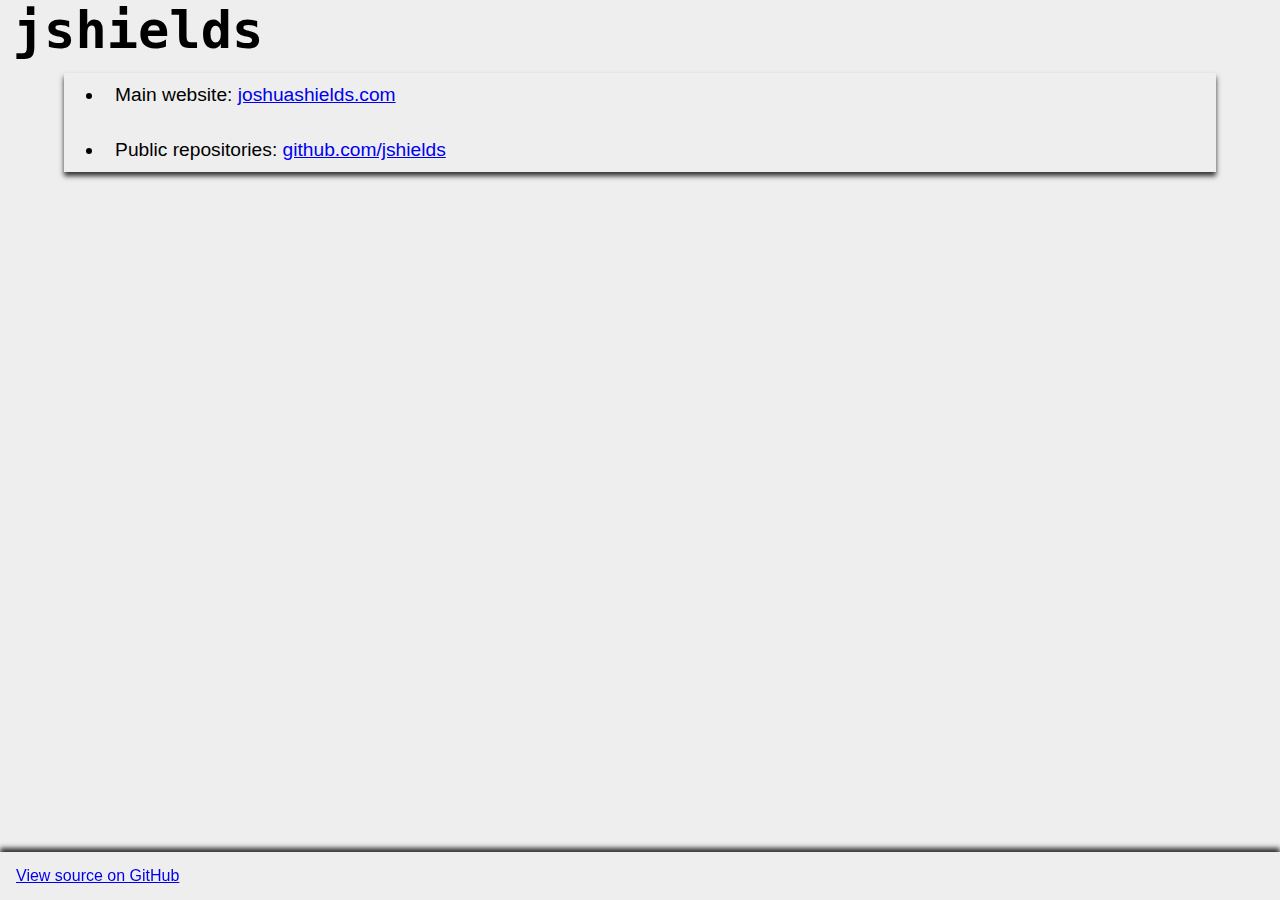
<file: index.html>
<!DOCTYPE html>
<html>
    <head>
        <title>jshields</title>
        <meta charset="UTF-8">
        <meta name="viewport" content="width=device-width, initial-scale=1.0">
        <meta name="mobileoptimized" content="0">
        <meta name="description" content="jshields GitHub Pages index">
        <meta name="author" content="Joshua Shields">
        <link rel="stylesheet" type="text/css" href="css/index.css">
    </head>
    <body>
        <header class="banner">
            <h1 class="heading">jshields</h1>
        </header>
        <main class="main">
            <ul class="list">
                <li class="list-item">
                    Main website: <a href="http://joshuashields.com/" target="_blank" rel="noopener noreferrer">joshuashields.com</a>
                </li>
                <li class="list-item">
                    Public repositories: <a href="https://github.com/jshields" target="_blank" rel="noopener noreferrer">github.com/jshields</a>
                </li>
            </ul>
        </main>
        <footer class="footer">
            <a href="https://github.com/jshields/jshields.github.io" target="_blank" rel="noopener noreferrer">View source on GitHub</a>
        </footer>
    </body>
</html>
</file>
<file: css/index.css>
html, body {
    margin: 0;
    padding: 0;
    background-color: #eee;
    font-family: "Helvetica Neue", Helvetica, Arial, sans-serif;
}

.banner .heading {
    font-family: monospace;
    font-size: 4em;
    margin: 0 1%;
}

.footer {
    bottom: 0;
    position: fixed;
    display: block;
    width: 100%;
    height: 3em;
    background-color: #eee;
    box-shadow: 0px -4px 5px #333;
}
.footer a {
    /*
    this method of vertically centering text will work
    for a *single* line of text in a container
     */
    line-height: 3em;  /* footer height: 3em */
    vertical-align: middle;
    padding: 0 1em;
}

.main {
    font-size: 1.2em;
    margin: 1% auto 3em auto;  /* footer height: 3em */
    width: 90%;
}
.main .list {
    margin: 1% auto;
    box-shadow: 0px 4px 5px #333;
}
.main .list-item {
    padding: 1%;
    margin: 1% auto;
}
</file>
